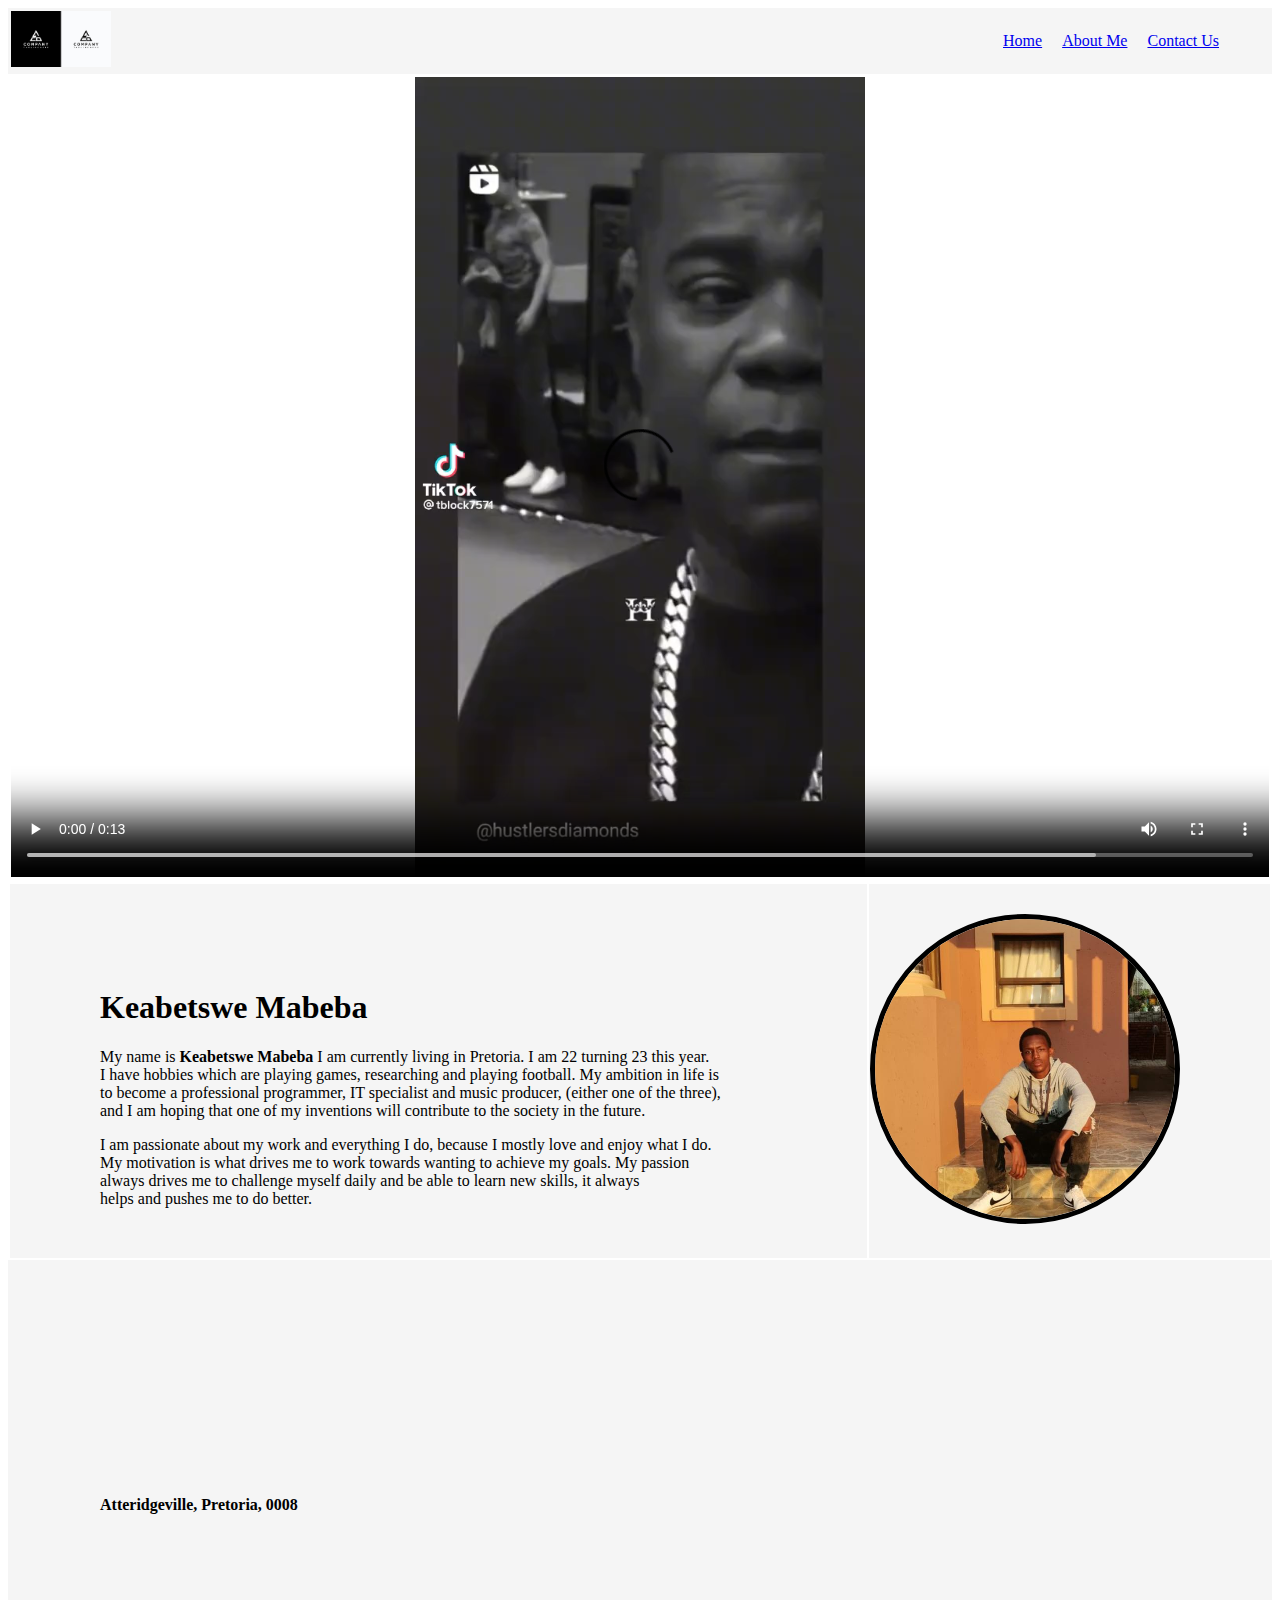
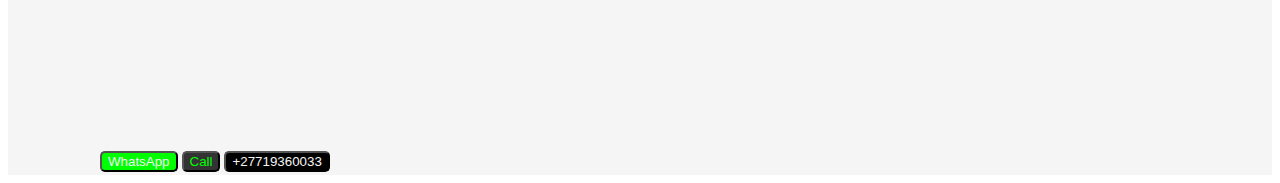
<file: Index.html>
<!DOCTYPE html>
<html>
    <title>Portfolio Website</title>

    <head>
        <link rel="stylesheet" href="./style.css">
        <script src="./index.js"></script>
    </head>
    <body>

        <!-- The header of my logo and navigation bar -->
        <head class="mainhead">
            <div>
                <table class="maintable">
                    <tr>
                        <td>
                            <a href="#">
                                <img id="logo" width="100px" alt="">
                            </a>
                            </td>
                        <td align="right">
                            <nav class="navbar">
                                <a href="#">Home</a>
                                <a href="About Me.html" style="margin: 16px;">About Me</a>
                                <a href="Contact Us.html">Contact Us</a>
                            </nav>
                        </td>
                    </tr>
                </table>
            </div>
            
        </head>

        <!-- The main of all my content -->
        <main>
            <table class="moretablecontent">
                <tr>
                    <td colspan="2" align="center">
                        <video class="video" id="myvideo" controls>
                    </video>
                    </td>
                </tr>
                <tr>
                    <td class="tabledata1">
                        <h1 id="head"><b></b></h1>
                        <p class="p1" id="p1 bio"></p>
                        <p class="p1" id="p1 bio2"></p>
                    </td>
                    <td class="tabledata2">
                        <img class="imagedata" id="myimg"/>
                    </td>
                </tr>
            </table>
        </main>
        <!-- The footer of all my quick links on my website -->
        <footer>
            <table class="table3">
              <tr>
                <td class="tabledata3" id="address"></td>
                <td class="tabledata4">
                    <iframe class="map" id="map" width="600" height="300" style="border:0;" allowfullscreen="" loading="lazy" referrerpolicy="no-referrer-when-downgrade"></iframe>
                </td>
              </tr>
              <tr>
                <td class="tabledata5">
                            <button class="button1" id="button1"></button>
                            <button class="button2" id="button2"></button>
                            <button class="button3" id="button3"></button>
                </td>
              </tr>
            </table>
          </footer>
        </body>
      </html>
</file>
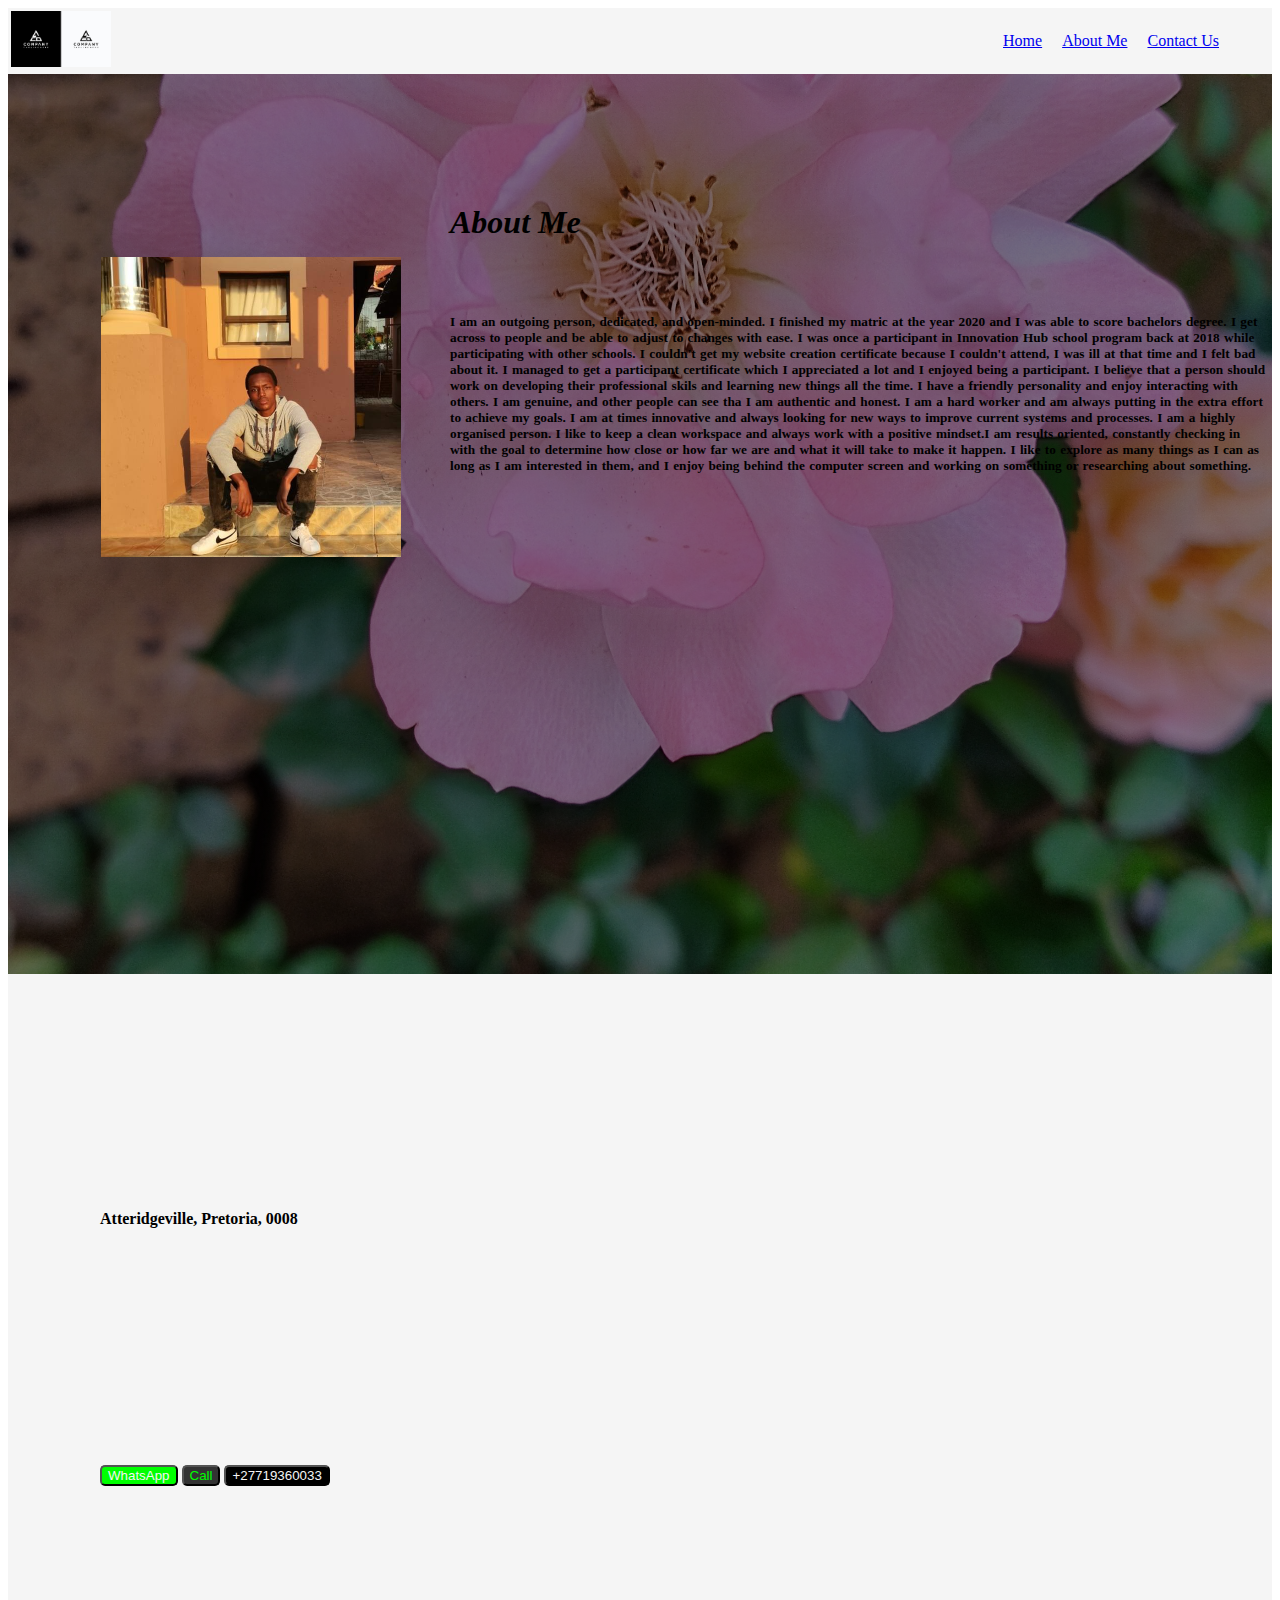
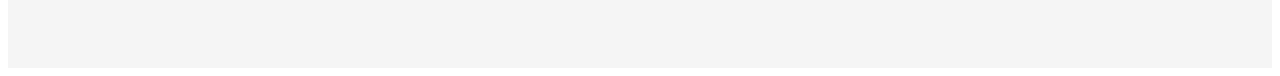
<file: About Me.html>
<!DOCTYPE html>
<html>
<title>About Me</title>

<head>
    <link rel="stylesheet" href="./about me.css">
    <script src="./about me.js"></script>
</head>

<body>

    <!-- The header of my logo and navigation bar -->

    <head>
        <div>
            <table class="table">
                <tr>
                    <td>
                        <a href="Index.html">
                            <img id="logo" width="100px"
                                alt="">
                        </a>
                    </td>
                    <td align="right">
                        <nav class="navbar">
                            <a href="Index.html" id="home"></a>
                            <a href="About Me.html" id="about me" style="margin: 16px;"></a>
                            <a href="Contact Us.html" id="contact us"></a>
                        </nav>
                    </td>
                </tr>
            </table>
        </div>

    </head>

    <!-- The main of all my content -->
    <main class="maindata">
        <table>
            <tr>
                <td>
                    <img class="image" id="img">

                <td class="tabledata">
                    <h1 class="header" id="head"></h1>
                    <h5 class="header5" id="head5"></h5>
                </td>
                </td>
            </tr>
        </table>
    </main>
    <!-- The footer of all my quick links on my website -->
    <footer>
        <table class="table2">
            <tr>
                <td class="tabledata2" id="address"></td>
                <td class="tabledata3">
                    <iframe class="map" id="map"
                    width="600" height="300" style="border:0;" allowfullscreen="" loading="lazy" referrerpolicy="no-referrer-when-downgrade"></iframe>
                </td>
            </tr>
            <tr>
                <td class="tabledata4">
                    <button class="button" id="button"></button>
                    <button class="button1" id="button1"></button>
                    <button class="button2" id="button2"></button>
                </td>
            </tr>
        </table>
    </footer>
</body>

</html>
</file>
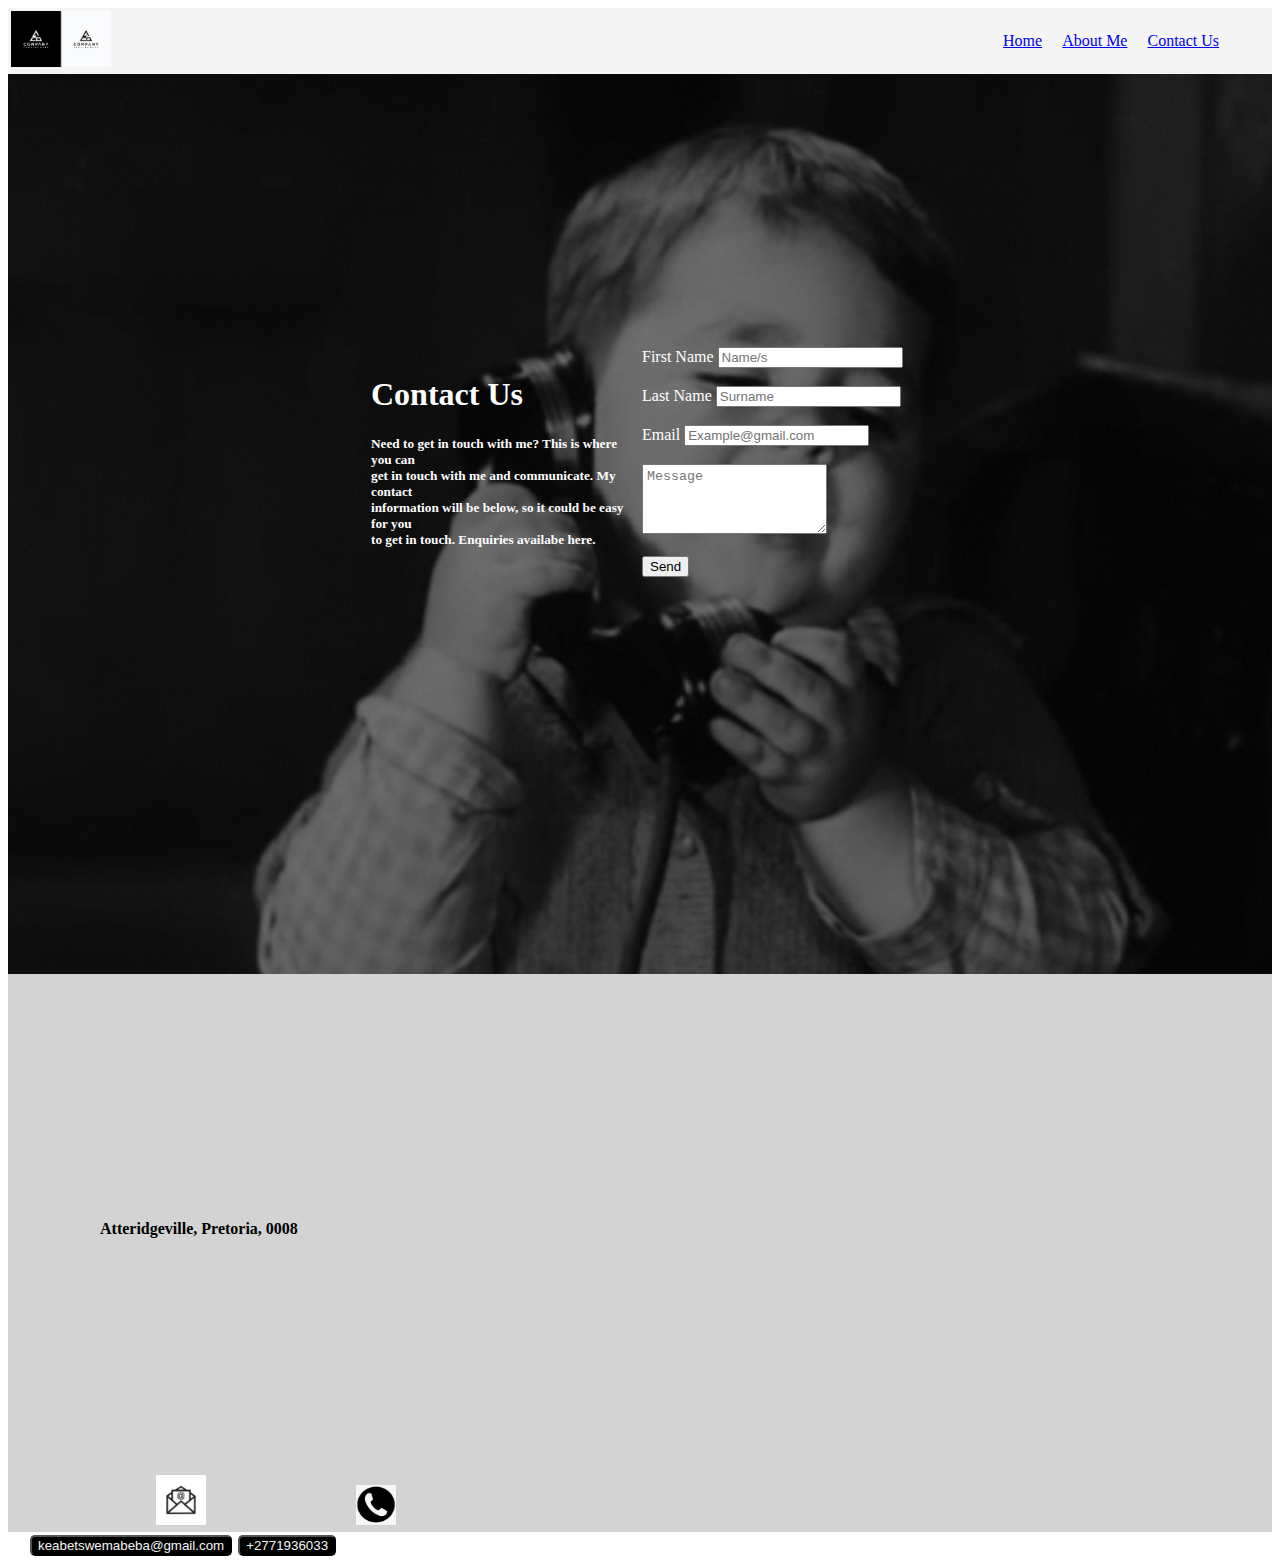
<file: Contact Us.html>
<!DOCTYPE html>
<html>
    <title>Contact Us</title>
    <head>
        <link rel="stylesheet" href="./contact us.css">
        <script src="./contact us.js"></script>
    </head>
    <body>

        <!-- The header of my logo and navigation bar -->
        <head>
            <div>
                <table class="table">
                    <tr>
                        <td>
                            <a href="Index.html">
                                <img id="logo" width="100px" alt="">
                            </a>
                            </td>
                        <td align="right">
                            <nav class="navbar">
                                <a href="Index.html" id="home"></a>
                                <a href="About Me.html" id="about me" style="margin: 16px;"></a>
                                <a href="Contact Us.html" id="contact us"></a>
                            </nav>
                        </td>
                    </tr>
                </table>
            </div>
            
        </head>

        <!-- The main of all my content -->
        <main class="maindata">
            <table class="table2">
                <tr>
                    <td class="tabled">
            <h1 class="header" id="head"></h1>
            <h5 class="header5" id="head5"></h5>

            <td class="tabledata">
            <form class="form" id="myform" action="https://formspree.io/f/mzbqgpwo"
            method="POST">

                <div>
                    <label for="Fname">First Name</label>
                    <input type="text" id="Fname" name="Fname" placeholder="Name/s">
                </div>

                <br>

                <div>
                    <label for="Lname">Last Name</label>
                    <input type="text" id="Lname" name="Lname" placeholder="Surname">
                </div>

                <br>

                <div>
                    <label for="Ename">Email</label>
                    <input type="text" id="Ename" name="Ename" placeholder="Example@gmail.com">
                </div>

                <br>

                <div>
                    <label for="Mname" class="msgarea"></label>
                    <textarea id="Mname" rows="4" placeholder="Message"></textarea>
                </div>

                <br>

                <div>
                    <button type="Submit">Send</button>
                </div>
            </form>
            </td>
                    </td>
                </tr>
            </table>
        </main>
        <!-- The footer of all my quick links on my website -->
        <footer>
            <table class="table4">
                <tr>
                    <td class="td" id="address"></td>
                <td class="tabledata5">
                    <iframe class="map" id="map"
                    width="600" height="300" style="border:0;" allowfullscreen="" loading="lazy" referrerpolicy="no-referrer-when-downgrade"></iframe>
                </td>
                </tr>
                <tr>
                    <td class="tabledata2">
                        <img class="img1" id="img1"
                        alt="">
                        <img class="img2" id="img2"
                        alt="">
                    </td>
                </tr>
            </table>
            <table class="table3">
                <tr>
                    <td class="tabledata3">
                        <button class="button" id="button"></button>
                        <button class="button2" id="button2"></button>
                    </td>
                </tr>
            </table>
        </footer>
    </body>
</html>
</file>
<file: style.css>
.maintable {
    width: 100%;
    background-color: whitesmoke;
}
.navbar {
    margin-right: 50px;
    margin-top: 16px;
    margin-bottom: 16px;
    margin-left: 50px;
    background-color: whitesmoke;
}
.moretablecontent {
    width: 100%;
    height: 300px;
}
.video {
    width: 100%;
    height: 800px;
    position: center;
    size: cover;
}
.tabledata1 {
    padding-left: 10vh;
    padding-top: 50px;
    background-color: whitesmoke;
}
.p1 {
    width: fit-content;
}
.tabledata2 {
    width: 30%;
    align-items: right;
    padding-right: 10vh;
    padding-top: 30px;
    padding-bottom: 30px;
    background-color: whitesmoke;
}
.imagedata {
    width: 300px;
    height: 300px;
    border-radius: 50%;
    object-fit: cover;
    border: 5px solid black;
}
.table3 {
    width: 100%;
    height: 100px;
    background-color: whitesmoke
}
.tabledata3 {
    padding-left: 10vh;
}
.tabledata4 {
    padding-left: 10vh;
    column-span: 2;
    width: 50%;
}
.tabledata5 {
    padding-left: 10vh;
}
.button1 {
    background-color: #00ff00;
    color: whitesmoke;
    border-radius: 5px;
}
.button2 {
    background-color: #333333;
    color: #00ff00;
    border-radius: 5px;
}
.button3 {
    background-color: black;
    color: whitesmoke;
    border-radius: 5px;
}
.map {
    align-items: right;
    padding-top: 20vh;
    padding-right: 10vh;
}
</file>
<file: about me.css>
.table {
    width: 100%;
    background-color: whitesmoke;
}
.navbar {
    margin-right: 50px;
    margin-top: 16px;
    margin-bottom: 16px;
    margin-left: 50px;
    background-color: whitesmoke;
}
.maindata {
    height: 100vh;
    width: 100%;
}
.image {
    width: 300px;
    height: 300px;
    padding-left: 10vh;
    padding-top: 20vh;
    object-fit: cover;
}
.tabledata {
    width: 100%;
}
.header {
    padding-top: 10vh;
    padding-left: 5vh;
    width: 100%;
    height: 100%;
    font-style: italic;
}
.header5 {
    align-items: left;
    width: fit-content;
    height: 100%;
    padding-left: 5vh;
    word-spacing: 1px;
    padding-top: 50px;
    padding-bottom: 50px;
    font-weight: bolder;
}
.table2 {
    width: 100%;
    height: 100px;
    background-color: whitesmoke;
}
.tabledata2 {
    padding-left: 10vh;
}
.tabledata3 {
    padding-left: 10vh;
    column-span: 2;
    width: 50%;
}
.tabledata4 {
    padding-left: 10vh;
    padding-bottom: 20vh;
}
.button {
    background-color: #00ff00;
    color: whitesmoke;
    border-radius: 5px;
}
.button1 {
    background-color: #333333;
    color: #00ff00;
    border-radius: 5px;
}
.button2 {
    background-color: black;
    color: whitesmoke;
    border-radius: 5px;
}
main {
    background: linear-gradient(to bottom, rgba(0,0,0,0.5)50%, rgba(0,0,0,0.5)50%), url(./Assets/Images/1675420015771.jpg);
    background-position: center;
    background-size: cover;
    height: 100vh;
}
.map {
    align-items: right;
    padding-top: 20vh;
    padding-right: 10vh;
}
</file>
<file: contact us.css>
.table {
    width: 100%;
    background-color: whitesmoke;
}
.navbar {
    margin-right: 50px;
    margin-top: 16px;
    margin-bottom: 16px;
    margin-left: 50px;
}
.maindata {
    height: 100vh;
    background-color: whitesmoke;
    background: linear-gradient(to bottom, rgba(0,0,0,0.5)50%, rgba(0,0,0,0.5)50%), url(./Assets/Images/1675446142748.gif);
    background-position: center;
    background-size: cover;
    height: 100vh;
}
.table2 {
    width: 100%;
}
.tabled {
    column-span: 2;
    width: 50%;
}
.header {
    align-items: left;
    padding-top: 30vh;
    padding-left: 40vh;
    color: white;
}
.header5 {
    align-items: left;
    padding-top: vh;
    padding-left: 40vh;
    color: white;
}
.form {
    align-items: right;
    padding-right: 10vh;
    padding-top: 30vh;
    color: white;
    outline: none;
    border: 0;
}
#Mname {
    align-items: center;
    padding: 4px;
}
.tabledata {
    width: 100%;
}
*div {
    width: 30%;
    padding-right: 20vh;
    padding-top: 30vh;
}
.tabledata2 {
    width: 100%;
    padding-left: 20px;
    word-spacing: 20px;
}
.img1 {
    width: 50px;
    height: 50px;
    padding-left: 14vh;
}
.img2 {
    width: 40px;
    height: 40px;
    padding-left: 14vh;
}
.button {
    background-color: black;
    color: whitesmoke;
    border-radius: 5px;
}
.button2 {
    background-color: black;
    color: whitesmoke;
    border-radius: 5px;
}
.table3 {
    width: 100%;
}
.tabledata3 {
    align-items: left;
    padding-left: 20px;
    word-spacing: 2px;
}
.map {
    align-items:right;
    padding-top: 20vh;
    padding-right: 10vh;
}
.table4 {
    width: 100%;
    background-color: lightgrey;
    padding-top: 10px;
}
.tabledata5 {
    column-span: 2;
    padding-left: 20vh;
}
.td {
    padding-left: 10vh;
}
</file>
